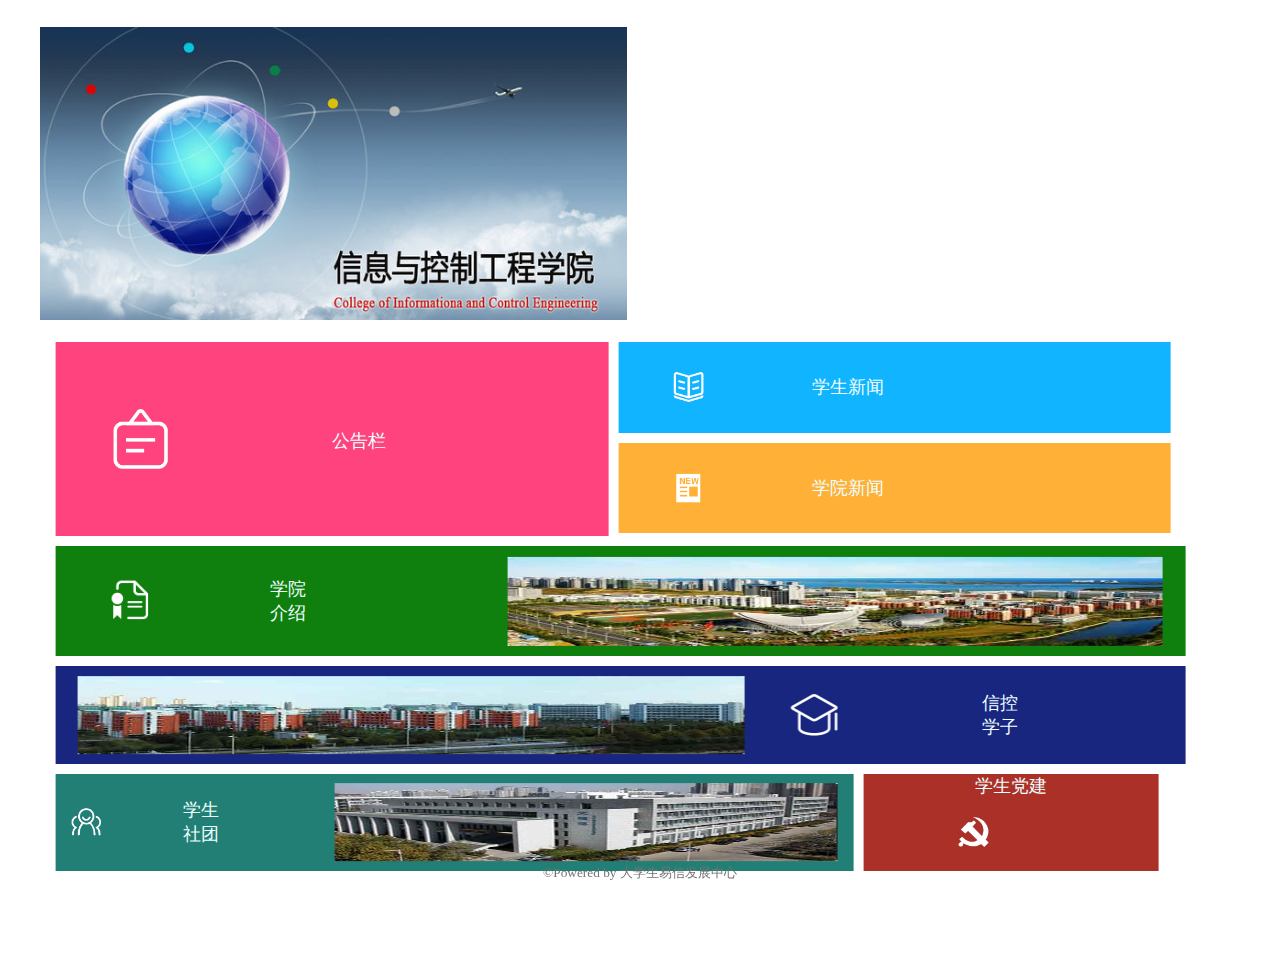
<file: templates/index.html>
<!DOCTYPE html>
<html lang="en">
<head>
    <meta charset="UTF-8">
    <meta name="viewport" content="width=device-width, initial-scale=1.0">
    <meta http-equiv="X-UA-Compatible" content="ie=edge">
    <link type="text/css"  rel="stylesheet" href="../static/css/index.css" />
    <title>信息与控制工程学院</title>
</head>
<body>
    <div class="logo"><img class="logo-img" src="../static/1.jpg" width="100%" ></div>
    <div class="containers">
        <div class="notice">
            <img class="notice-img" src="../static/notice.png" width="60px">
            <a href="notice">公告栏</a>
        </div>
        <div class="stu-news">
            <img src="../static/news.png" width="30px">
            <a href="stu-news">学生新闻</a>
        </div>
        <div class="news">
            <img  src="../static/news2.png" width="30px">
            <a href="cice-news">学院新闻</a>
        </div>
        <div class="intro">
            <img class="intro-icon" src="../static/intro.png" width="60px">
            <a href="intro">学院</br>介绍</a>
            <img class="intro-img" src="../static/2.jpg" width="58%" height="80%">
        </div>
        <div class="student">
            <img class="student-icon" src="../static/student.png" width="50px">
            <a href="javascript:;">信控</br>学子</a>
            <img class="student-img" src="../static/3.jpg" width="59%" height="80%">
        </div>
        <div class="club">
            <img class="club-icon" src="../static/club.png" width="30px">
            <a href="club">学生</br>社团</a>
            <img class="club-img" src="../static/4.jpg" width="63%" height="80%">
        </div>
        <div class="party">
            <img src="../static/party.png" width="30px" >
            <a href="stu-party">学生党建</a>
        </div>
    </div>
    <div class="footer">©Powered by 大学生易信发展中心</div>
</body>
</html>
</file>
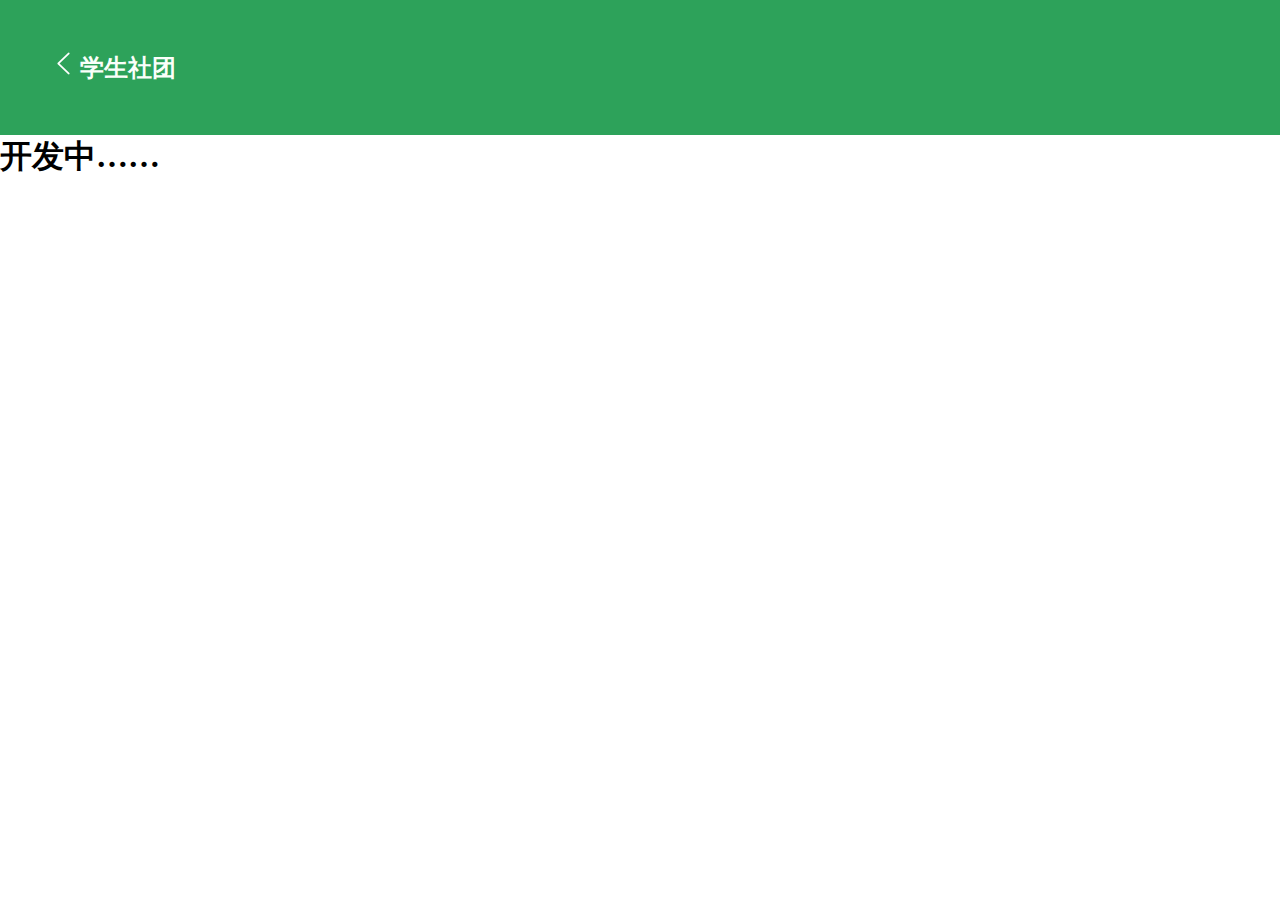
<file: templates/club.html>
<!DOCTYPE html>
<html lang="en">
<head>
    <meta charset="UTF-8">
    <meta name="viewport" content="width=device-width, initial-scale=1.0">
    <meta http-equiv="X-UA-Compatible" content="ie=edge">
    <title>学生社团 - 信息与控制工程学院</title>
    <link rel="stylesheet" type="text/css" href="../static/css/article-list.css">
</head>
<body>
    <div class="header">
        <a href="javascript:window.history.go(-1)"><img src="../static/back.png"> </a>
        <h2>学生社团</h2>
    </div>
    <h1>开发中……</h1>
</body>
</html>
</file>
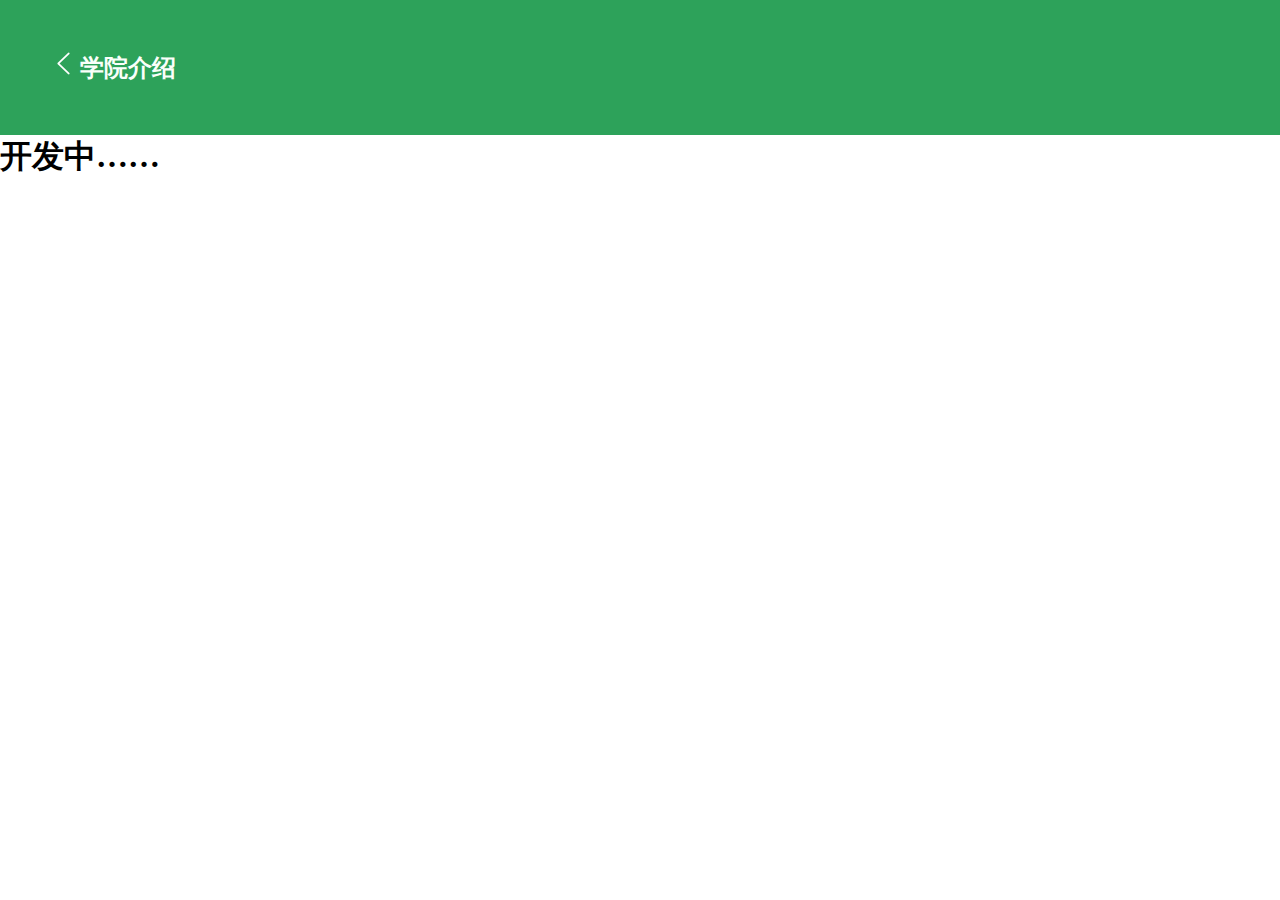
<file: templates/intro.html>
<!DOCTYPE html>
<html lang="en">
<head>
    <meta charset="UTF-8">
    <meta name="viewport" content="width=device-width, initial-scale=1.0">
    <meta http-equiv="X-UA-Compatible" content="ie=edge">
    <title>学院介绍 - 信息与控制工程学院</title>
    <link rel="stylesheet" type="text/css" href="../static/css/article-list.css">
</head>
<body>
    <div class="header">
        <a href="javascript:window.history.go(-1)"><img src="../static/back.png"> </a>
        <h2>学院介绍</h2>
    </div>
    <h1>开发中……</h1>
</body>
</html>
</file>
<file: static/css/index.css>
* {
    margin: 0;
    padding:0
}
a {
    text-decoration: none;
    color: azure;
    font-size:1.1em;
}

img {
    overflow: hidden
}
body {
    height:100%
}
.logo {
    width:96%;
    height:20%;
    display: table-cell;
    padding-top: 2%;
    text-align: center;
    /*border-radius: 20px;*/
}
.logo-img {
    /* border-radius: 8px; */
    width: 88%;
    margin-top: 2%
}

.notice a{
    position: absolute;
    top:50%;
    transform: translateY(-40%)
}

.stu-news a,.news a, .intro a,.student a,.club a{
    position: absolute;
    top:50%;
    left:35%;
    transform: translateY(-50%)
}
.intro a{
    left: 19%
}
.student a{
    left: 82%
}
.club a{
    left: 16%
}
.notice-img ,.stu-news img, .news img,.party img {
    position: absolute;
    left:10%;
    top:50%;
    transform: translate(0%,-50%);
}
.party img{
    left:32%;
    top: 60%
}
.intro-icon{
    position: absolute;
    left:5%;
    top:50%;
    transform: translate(0%,-50%);
}
.intro-img{
    left: 40%;
    position: absolute;
    top:50%;
    transform: translate(0%,-50%);
    /* border-radius: 8px; */
}

/*信控学子*/
.student-icon{
    position: absolute;
    left:65%;
    top:50%;
    transform: translate(0%,-50%);
}
.student-img{
    left: 2%;
    position: absolute;
    top:50%;
    transform: translate(0%,-50%);
    /* border-radius: 8px; */
}

/*社团*/
.club-icon{
    position: absolute;
    left:2%;
    top:50%;
    transform: translate(0%,-50%);
}
.club-img{
    left: 35%;
    position: absolute;
    top:50%;
    transform: translate(0%,-50%);
    /* border-radius: 8px; */
}

.notice{
    width: 45%;
    height: 30%;
    background-color: #ff437e;
    position: relative;
    left: 2%;
    top: 2%;
    /* border-radius: 8px; */
    float: left;
    margin: 5px 5px;
    text-align: center
}


.stu-news, .news, .party{
    width: 45%;
    height: 14%;
    background-color: #11b4ff;
    position: relative;
    left: 2%;
    top: 2%;
    /* border-radius: 8px; */
    float: left;
    margin: 5px 5px;
    text-align: center
}
.party{
    width:24%;
    height:15%;
    background-color: #ab3128;
}
.news{
    height: 14%;
    background-color: #ffb037;
}
.containers {
    /*background-color: #a299a5;*/
    width: 96%;
    height: 72%;
    position: absolute;
    left:50%;
    transform: translate(-50%,0%);
    /* border-radius: 8px */
}


.intro ,.student,.club{
    background-color: #0f7f0d;
    width: 92%;
    height: 17%;
    position: relative;
    left: 2%;
    top: 2%;
    /* border-radius: 8px; */
    float: left;
    margin: 5px 5px;
}
.student{
    height: 15%;
    background-color: #19267f;
}

.club{
    width: 65%;
    height: 15%;
    background-color: #227f76;
}

.footer {
    position:fixed;
    display: block;
    text-align: center;
    top:96%;
    width:100%;
    color: #737373;
    font-size: smaller;
}
</file>
<file: static/css/article-list.css>
* {
    margin: 0;
    padding:0;
    list-style: none;
    text-decoration: none
}

a {
    color: #2c2c2c;
}
.header {
    padding: 4%;
    background-color: #2da25a;
    color: #fafffa
}

li {
    padding: 3% 5%;
    border-bottom: 1px solid rgba(239, 240, 242, 0.8)
}
p {
    color: #787474;
    margin-top:1%;
    font-size: smaller;
}
.more-info {
    text-align: center;
    padding:2%;
    border-bottom: 1px solid rgba(239, 240, 242, 0.8)
}

footer {
    text-align: center;
    padding:2%;
    color: #737373;
    font-size: smaller;
}

.header a img{
    width:25px;
    display: inline-block;
}
.header h2{
    display: inline-block
}
</file>
